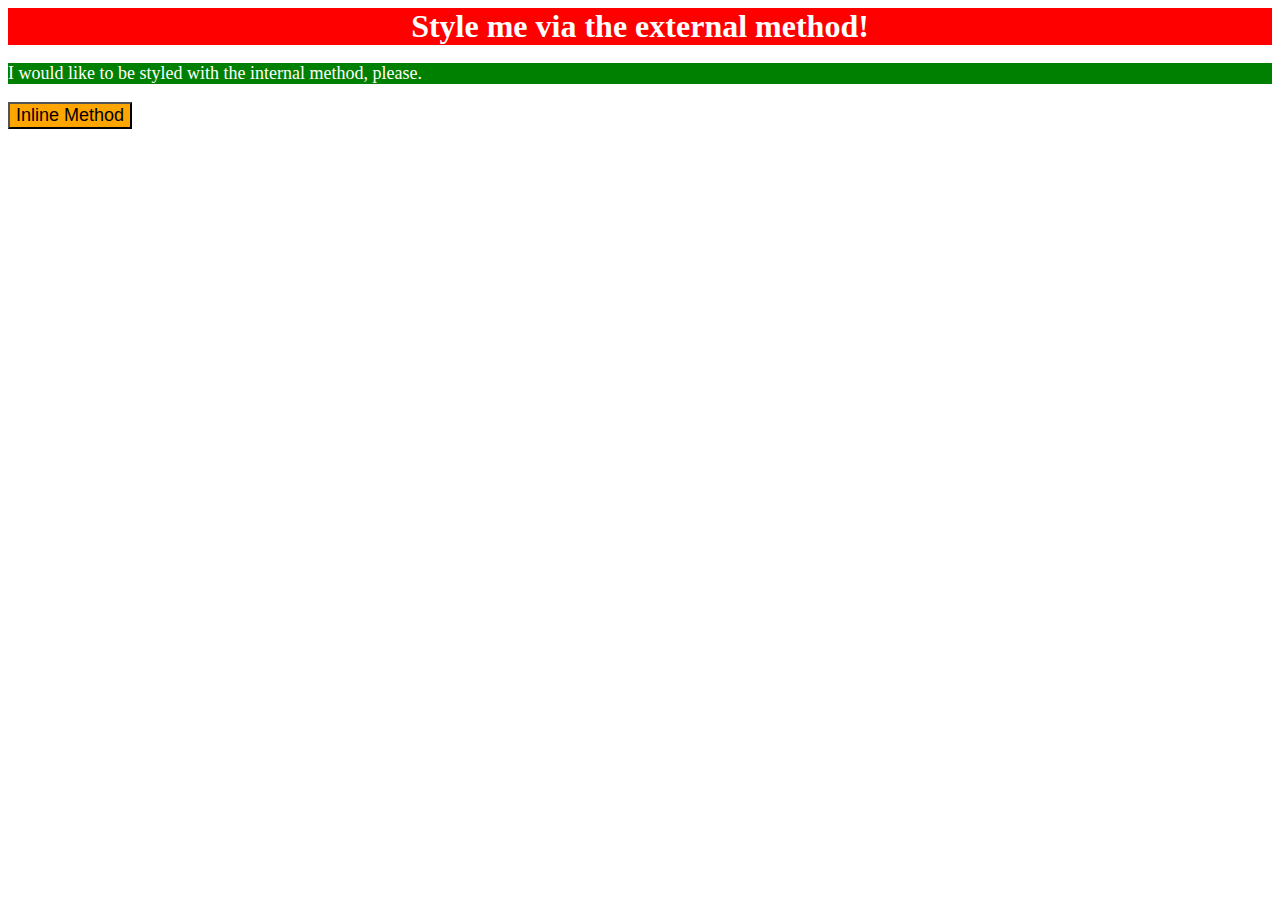
<file: foundations/01-css-methods/index.html>
<!DOCTYPE html>
<html lang="en">
  <head>
    <meta charset="UTF-8">
    <meta http-equiv="X-UA-Compatible" content="IE=edge">
    <meta name="viewport" content="width=device-width, initial-scale=1.0">
    <title>Methods for Adding CSS</title>
    <link rel="stylesheet" href="style.css">

    <style>
      p{
        background-color: green;
        font-size: 18px;
        color:white;
      }
    </style>
  </head>
  <body>
    <div>Style me via the external method!</div>
    <p>I would like to be styled with the internal method, please.</p>
    <button style="background-color: orange; font-size: 18px;">Inline Method</button>
  </body>
</html>
</file>
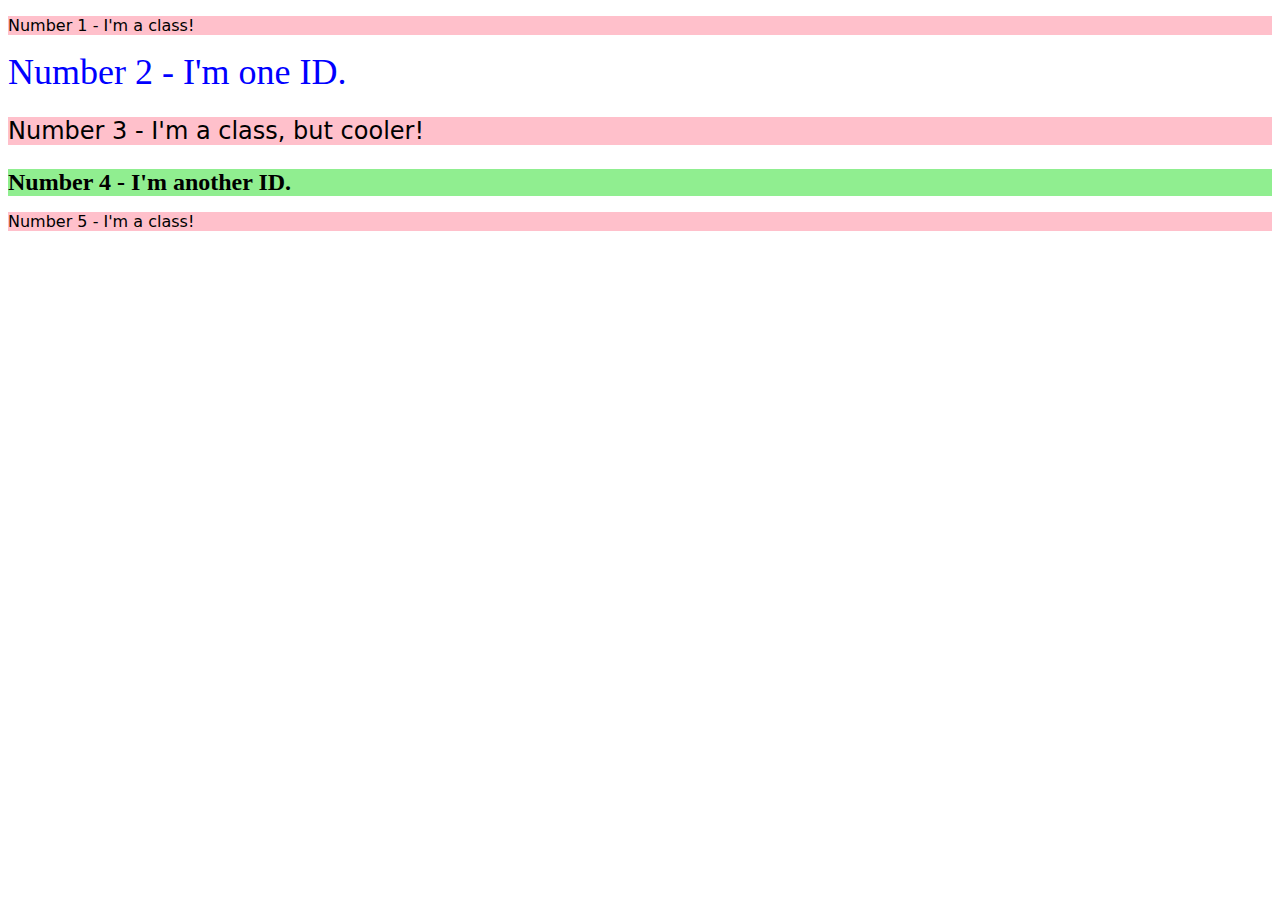
<file: foundations/02-class-id-selectors/index.html>
<!DOCTYPE html>
<html lang="en">
  <head>
    <meta charset="UTF-8">
    <meta http-equiv="X-UA-Compatible" content="IE=edge">
    <meta name="viewport" content="width=device-width, initial-scale=1.0">
    <title>Class and ID Selectors</title>
    <link rel="stylesheet" href="style.css">
  </head>
  <body>
    <p class="aClass">Number 1 - I'm a class!</p>
    <div id="two">Number 2 - I'm one ID.</div>
    <p class="aClass butCool">Number 3 - I'm a class, but cooler!</p>
    <div id="four">Number 4 - I'm another ID.</div>
    <p class="aClass">Number 5 - I'm a class!</p>
  </body>
</html>
</file>
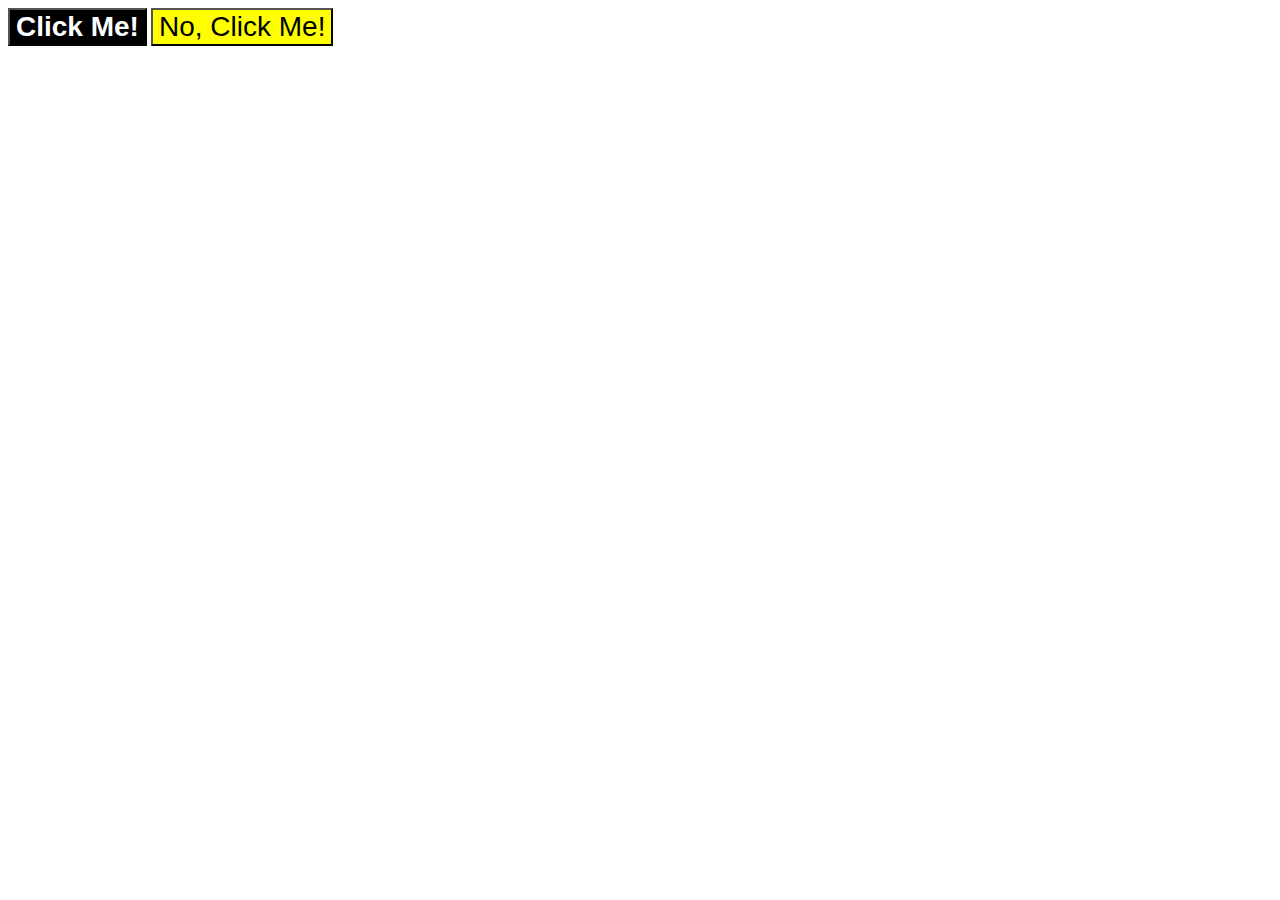
<file: foundations/03-grouping-selectors/index.html>
<!DOCTYPE html>
<html lang="en">
  <head>
    <meta charset="UTF-8">
    <meta http-equiv="X-UA-Compatible" content="IE=edge">
    <meta name="viewport" content="width=device-width, initial-scale=1.0">
    <title>Grouping Selectors</title>
    <link rel="stylesheet" href="style.css">
  </head>
  <body>
    <button class="one">Click Me!</button>
    <button class="two">No, Click Me!</button>
  </body>
</html>
</file>
<file: foundations/01-css-methods/style.css>
/*style.css*/

div{
    background-color: red;
    text-align: center;
    color: white;
    font-size: 32px;
    font-weight: bold;
}
</file>
<file: foundations/02-class-id-selectors/style.css>
.aClass{
    background-color: pink;
    font-family: Verdana,"DejaVu Sans", sans-serif;
}

.aClass.butCool{
    font-size: 24px;
}

#two{
    color:blue;
    font-size: 36px;
}

#four{
    font-size: 24px;
    font-weight: bold;
    background-color: lightgreen;
}
</file>
<file: foundations/03-grouping-selectors/style.css>
.one, .two{
    font-family: Helvetica, "Times New Roman", sans-serif;
    font-size: 28px;
}

.one{
    background-color: black;
    color:white;
    font-weight: bold;
}

.two{
    background-color: yellow;
}
</file>
